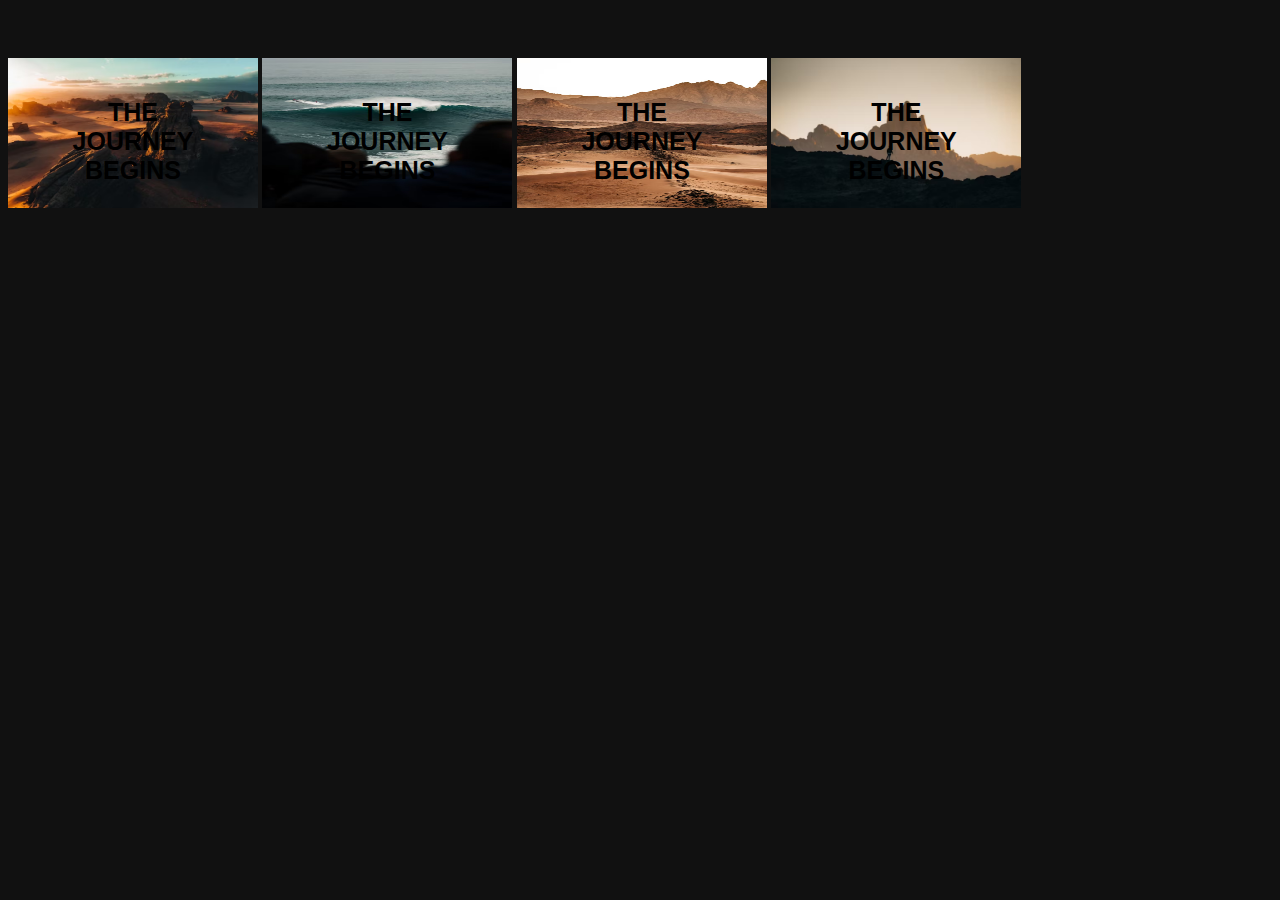
<file: index.html>
<!DOCTYPE html>
<html lang="en">
<head>
    <meta charset="UTF-8">
    <meta name="viewport" content="width=device-width, initial-scale=1.0">
    <title>Document</title>
    <link rel="stylesheet" href="style.css">
</head>
<body>
    <div class="container">
        <img src="images/image 1.avif" alt="">
        <p class="cardtitle">The journey Begins</p>
        <div class="button"><a href="">Explore More</a></div>
    </div>
    <div class="container">
        <img src="images/image 2.avif" alt="">
        <p class="cardtitle">The journey Begins</p>
        <div class="button"><a href="">Explore More</a></div>
        
    </div>
    <div class="container">
        <img src="images/image3.avif" alt="">
        <p class="cardtitle">The journey Begins</p>
        <div class="button"><a href="">Explore More</a></div>
    </div>
    <div class="container">
        <img src="images/image 4.avif" alt="">
        <p class="cardtitle">The journey Begins</p>
        <div class="button"><a href="">Explore More</a></div>
    </div>
</body>
</html>
</file>
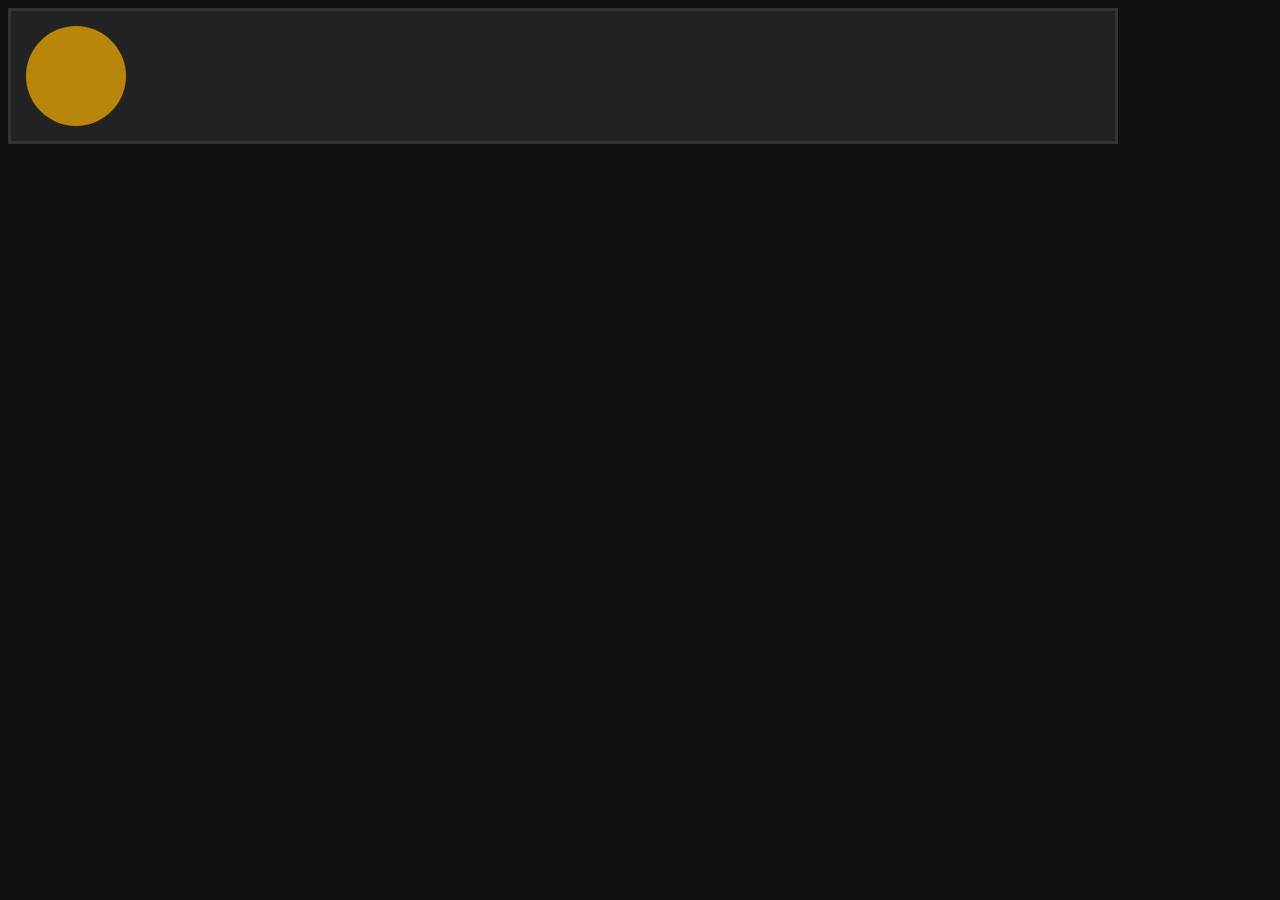
<file: speed-curve.html>
<!DOCTYPE html>
<html lang="en">
<head>
    <meta charset="UTF-8">
    <meta name="viewport" content="width=, initial-scale=1.0">
    <title>Document</title>
    <style>
    body{
    background-color: #111;
    font-family: 'Segoe UI', Tahoma, Geneva, Verdana, sans-serif;
    color: white;
   }
   .container{
    width: 85%;
    margin: 30px auto 3;
    border: 3px solid #333;
    padding: 15px;
    background-color: #222;
   }
   .box{
    width: 100px;
    height: 100px;
    border-radius: 50px;
    background-color: darkgoldenrod;
    /* transition-timing-function: steps(3);
    transition-duration: 1s; */
    transition: 1s cubic-bezier(1,0,0,1);

}
.container:hover .box{
    margin-left: 80%;
}
    </style>
</head>
<body>
   <div class="container">
    <div class="box"></div>
   </div> 
</body>
</html>
</file>
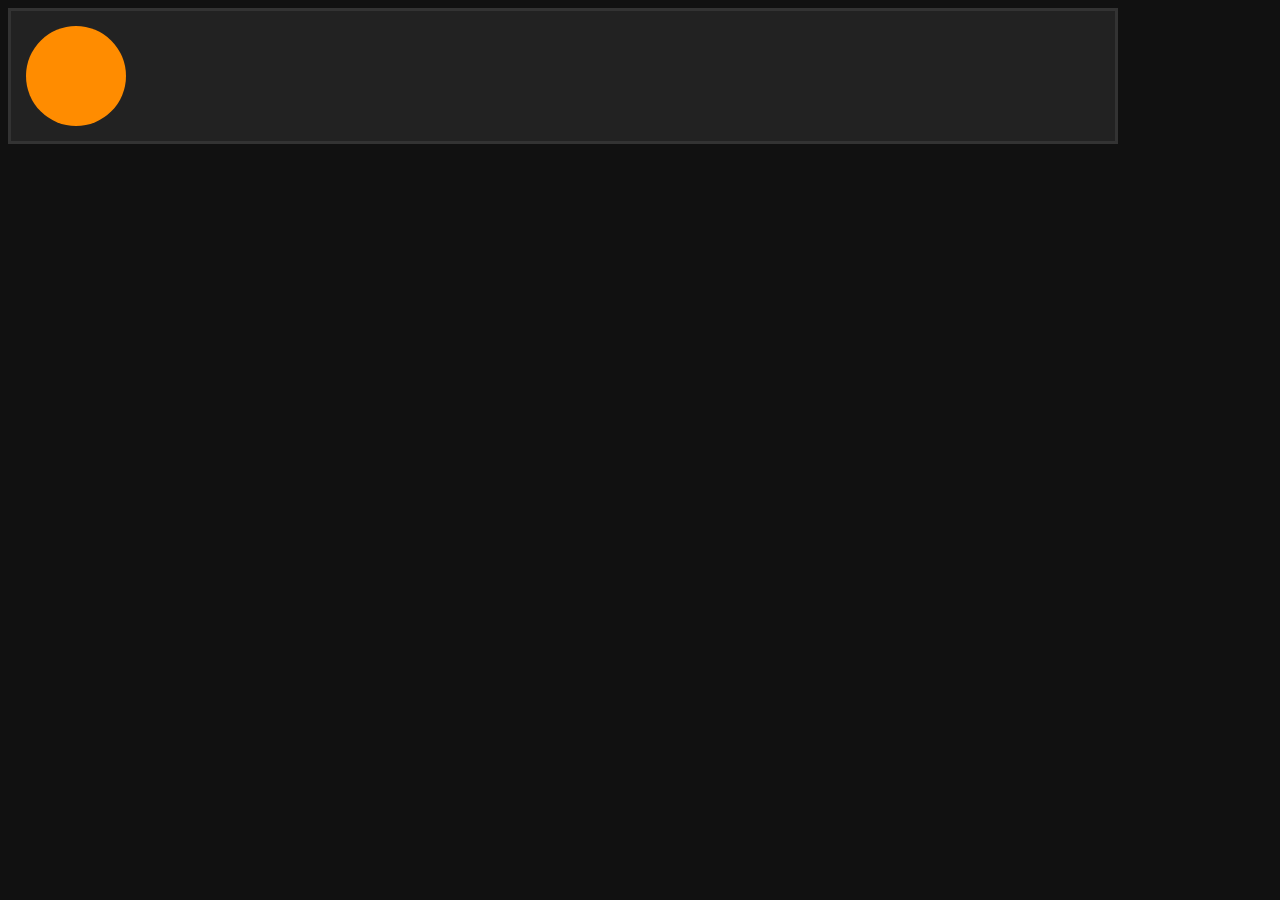
<file: transition-delay.html>
<!DOCTYPE html>
<html lang="en">
<head>
    <meta charset="UTF-8">
    <meta name="viewport" content="width=, initial-scale=1.0">
    <title>Document</title>
    <style>
    body{
    background-color: #111;
    font-family: 'Segoe UI', Tahoma, Geneva, Verdana, sans-serif;
    color: white;
   }
   .container{
    width: 85%;
    margin: 30px auto 3;
    border: 3px solid #333;
    padding: 15px;
    background-color: #222;
   }
   .box{
    width: 100px;
    height: 100px;
    border-radius: 50px;
    background-color: darkorange;
    transition: background-color 2s ease-in, width 2s ease;
 

}
.container:hover .box{
  width: 530px;
  transition-delay: 1s;
  background-color: dodgerblue;
}
    </style>
</head>
<body>
   <div class="container">
    <div class="box"></div>
   </div> 
</body>
</html>
</file>
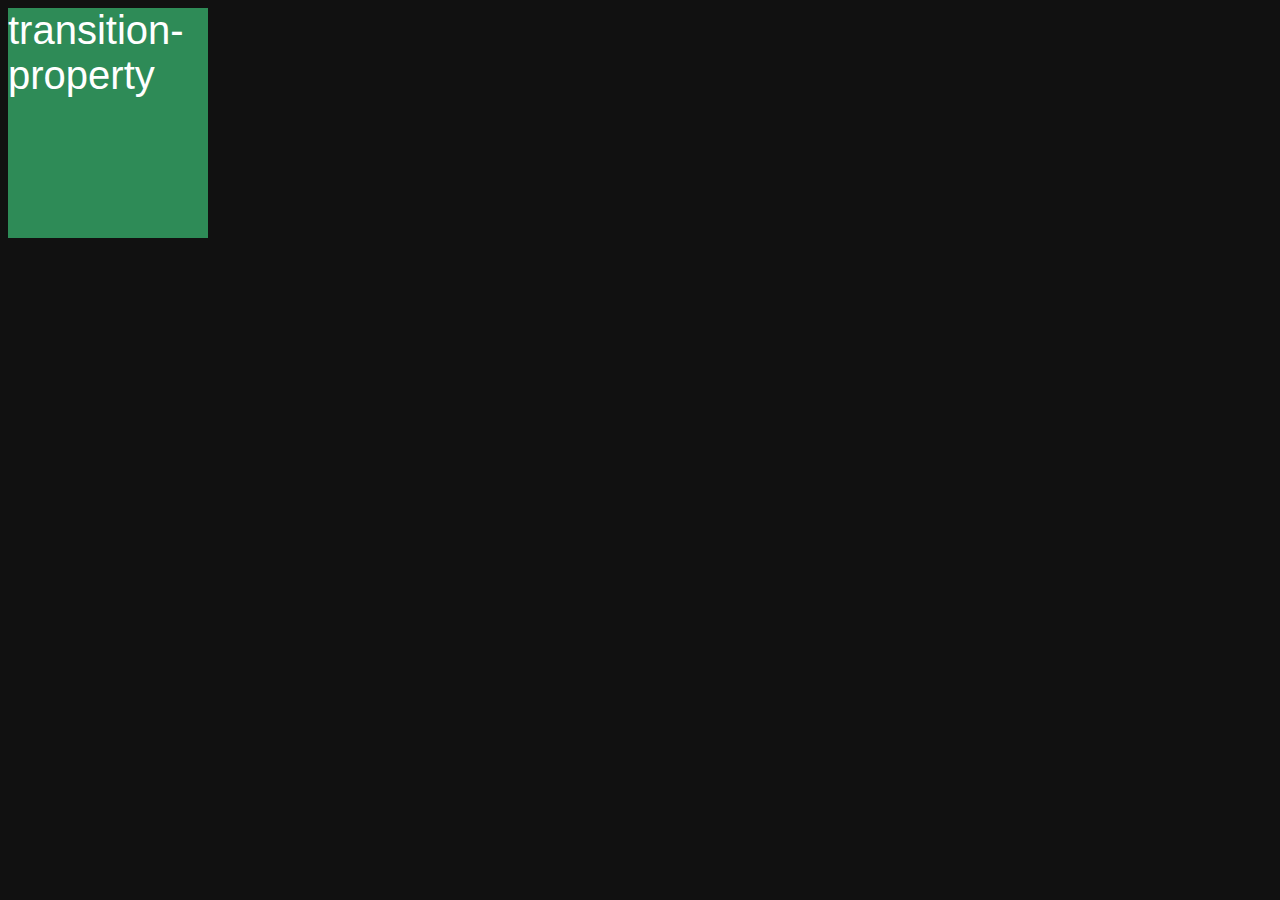
<file: transition-width-height.html>
<!DOCTYPE html>
<html lang="en">
<head>
    <meta charset="UTF-8">
    <meta name="viewport" content="width=device-width, initial-scale=1.0">
    <title>Document</title>
    <style>
    body{
    background-color: #111;
    font-family: 'Segoe UI', Tahoma, Geneva, Verdana, sans-serif;
    color: white;
   }
   div{
    background-color: seagreen;
    width: 200px;
    height: 230px;
    font-size: 2.5rem;
    /* transition-property: all; */
    transition-duration: 1s;
   }
   div:hover{
    width: 450px;
    font-size: 3rem;
    height: 300px;
    background-color: goldenrod;
}

    </style>
</head>
<body>
   <div>transition-property</div>
</body>
</html>
</file>
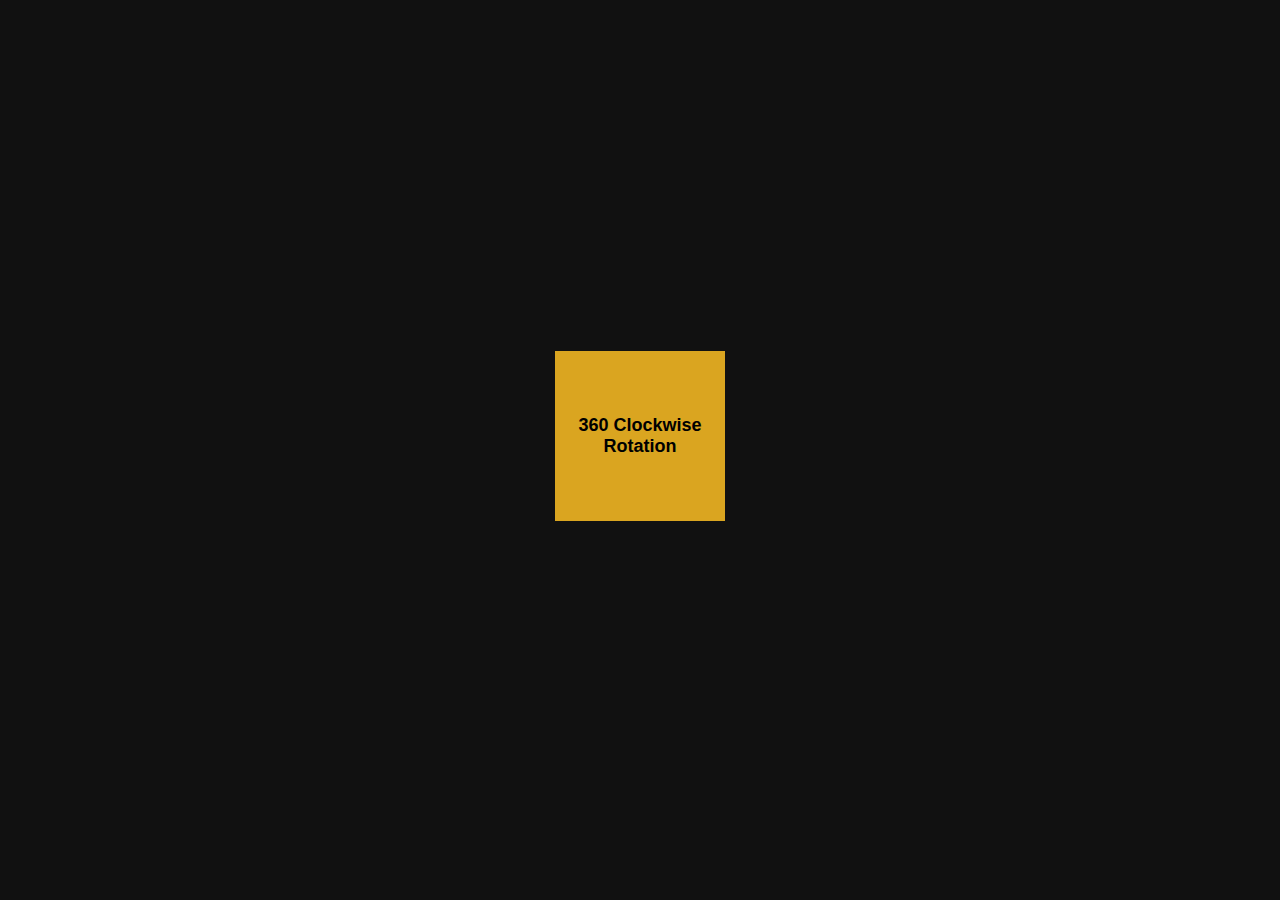
<file: transition.html>
<!DOCTYPE html>
<html lang="en">
<head>
    <meta charset="UTF-8">
    <meta name="viewport" content="width=device-width, initial-scale=1.0">
    <title>Document</title>
    <link rel="stylesheet" href="transition.css">
</head>
<body>
    <div class="parentDiv">
        <div class="box-rotation">360 Clockwise Rotation</div>
    </div>
</body>
</html>
</file>
<file: style.css>
body{
    background-color: #111;
    font-family: 'Segoe UI', Tahoma, Geneva, Verdana, sans-serif;
    color: white;
}
.container{
    position: relative;
    margin-top: 50px;
    width: 250px;
    height: 150px;
    display: inline-block;
    text-align: center;
    overflow: hidden;
}
img{
    position: absolute;
    width: 250px;
    height: 150px;
    left: 0;
    background-position: center;
    transition: all 0.7s ease;

}
img:hover{
    transform: scale(1.2);
}
.cardtitle{
    position: absolute;
    width: 170px;
    left: 40px;
    top: 15px;
    font-weight: 700;
    font-size: 25px;
    text-transform: uppercase;
    color: black;
    transition: top 0.4s ease, text-shadow 0.4s linear, color 0.4s ease;
}
.container:hover .cardtitle{
    top: 0px;
    color: white;
    text-shadow: 2px 2px 5px #000;
}
.button{
    position: absolute;
    bottom: 15px;
    left: 80px;
    opacity: 0;
    transition: opacity 0.35s ease, transform 0.4s ease;
    text-shadow: 0px 0px 3px #000;
}
.button a{
    font-size: 12px;
    padding: 5px;
    text-decoration: none;
    color: white;
    border: solid 2px white;
}
.container:hover .button{
    opacity: 1;
    transform: scale(1.2);
}
</file>
<file: transition.css>
body{
    background-color: #111;
    font-family: 'Segoe UI', Tahoma, Geneva, Verdana, sans-serif;
    color: white;
}
/* 
transition 
transition-property
transition-duration
transition-timing-function
transition-delay
 */
 /* 
 Ease-default
 ease-in --- starting speed-fast
             in-between -increase
             ending-speed -slow
 ease-out --- starting speed-slow
             in-between -decrease
             ending-speed -fast
linear
  */
.box-rotation{
    height: 150px;
    width: 150px;
    background-color: goldenrod;
    margin: 10px;
    cursor: pointer;
    display: flex;
    text-align: center;
    align-items: center;
    font-size: 18px;
    font-weight: 700 ;
    color: black;
    padding: 10px;
    transition: all 1s;
}
.box-rotation:hover{
    color: white;
    background-color: orangered;
    border-radius: 50%;
    transition: all 1s;
    transform: rotatez(360deg);
}
.parentDiv{
    display: flex;
    height: 95vh;
    justify-content: center;
    align-items: center;
}
</file>
